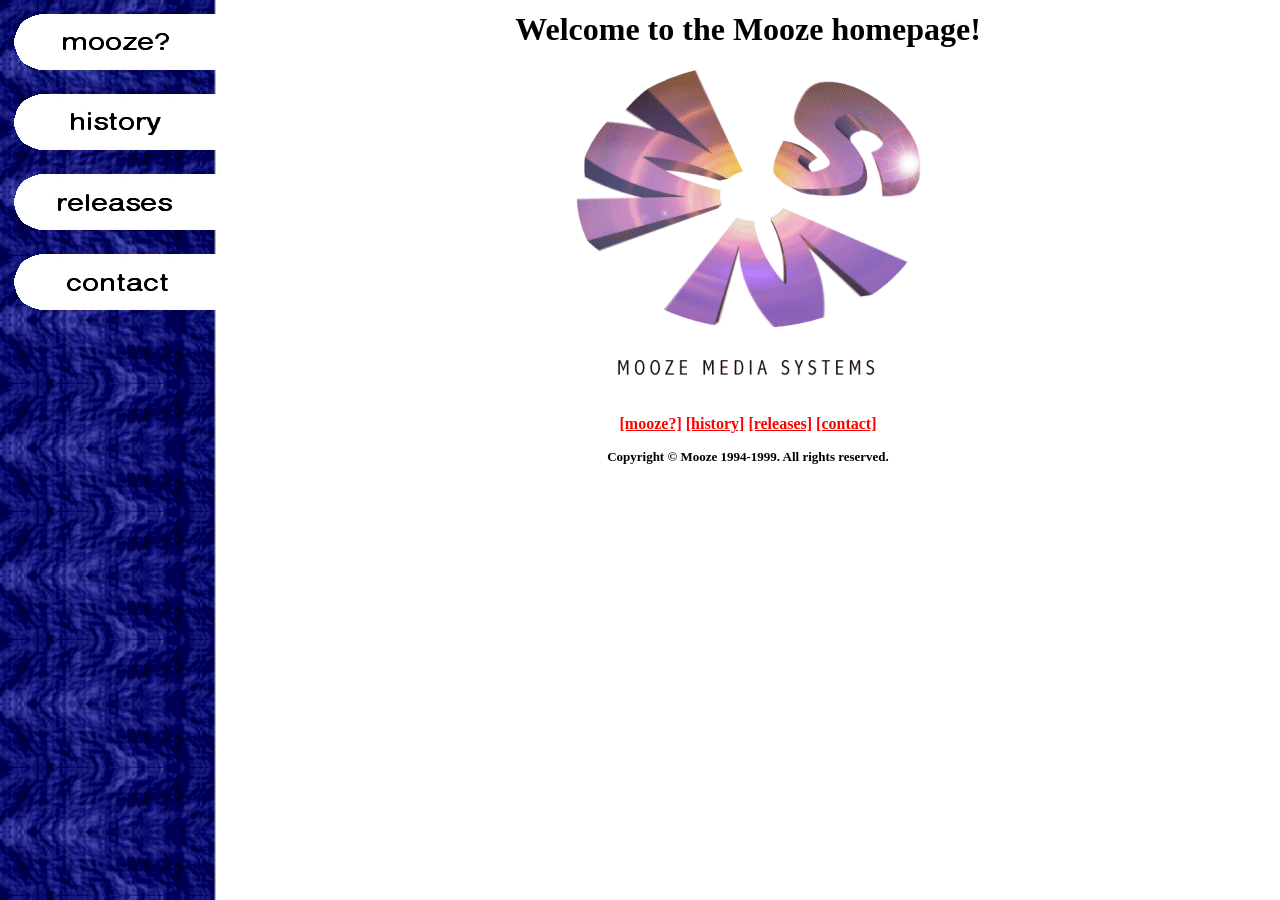
<file: index.html>
<!DOCTYPE HTML PUBLIC "-//W3C//DTD HTML 3.2 Final//EN">
<HEAD>
	<TITLE>Mooze Homepage</TITLE>
	<SCRIPT LANGUAGE=JavaScript SRC=mooze.js></SCRIPT>
	<LINK REL=STYLESHEET TYPE="text/css" HREF=mooze.css>
	<META NAME=description CONTENT="Mooze is a PC demo group. During 1994-1999, Mooze released five demos, four intros, one of which won the Assembly '99 4 kb intro compo, and numerous music modules.">
	<META NAME=viewport CONTENT="width=device-width, initial-scale=1">
</HEAD>

<BODY ID=index
      ONLOAD="img_preload([ 'smb1.gif', 'smb2.gif', 'smb3.gif', 'smb4.gif' ])">
<TABLE WIDTH="100%"><TR>
  
<TD VALIGN=TOP ID=leftbar>
<P><A HREF=mooze.html TITLE="What is Mooze?"
	ONMOUSEOVER="img_act('mb1.gif')" ONMOUSEOUT="img_inact('mb1.gif')">
<IMG SRC=mb1.gif ALT="Mooze?"></A></P>
<P><A HREF=history.html TITLE="The history of Mooze"
	ONMOUSEOVER="img_act('mb2.gif')" ONMOUSEOUT="img_inact('mb2.gif')">
<IMG SRC=mb2.gif ALT="History"></A></P>
<P><A  HREF=releases.html TITLE="Our public releases"
	ONMOUSEOVER="img_act('mb3.gif')" ONMOUSEOUT="img_inact('mb3.gif')">
<IMG SRC=mb3.gif ALT="Releases"></A></P>
<P><A HREF=contact.html TITLE="Contact information"
	ONMOUSEOVER="img_act('mb4.gif')" ONMOUSEOUT="img_inact('mb4.gif')">
<IMG SRC=mb4.gif ALT="Contact"></A></P>
</TD>

<TD WIDTH="100%" ALIGN=CENTER>

<H1>Welcome to the Mooze homepage!</H1>

<P><A HREF=credits.html TITLE="Homepage credits">
	<IMG SRC=mooze.gif ALT="The Mooze logo">
</A></P>

<P>
	<A HREF=mooze.html TITLE="What is Mooze?">[mooze?]</A>
	<A HREF=history.html TITLE="History of Mooze">[history]</A>
	<A HREF=releases.html TITLE="Our public releases">[releases]</A>
	<A HREF=contact.html TITLE="Contact information">[contact]</A>
</P>

<P><FONT size=-1>
	Copyright &#169; Mooze 1994-1999. All rights reserved.
</FONT></P>

</TD>

</TR></TABLE>
</BODY>
</file>
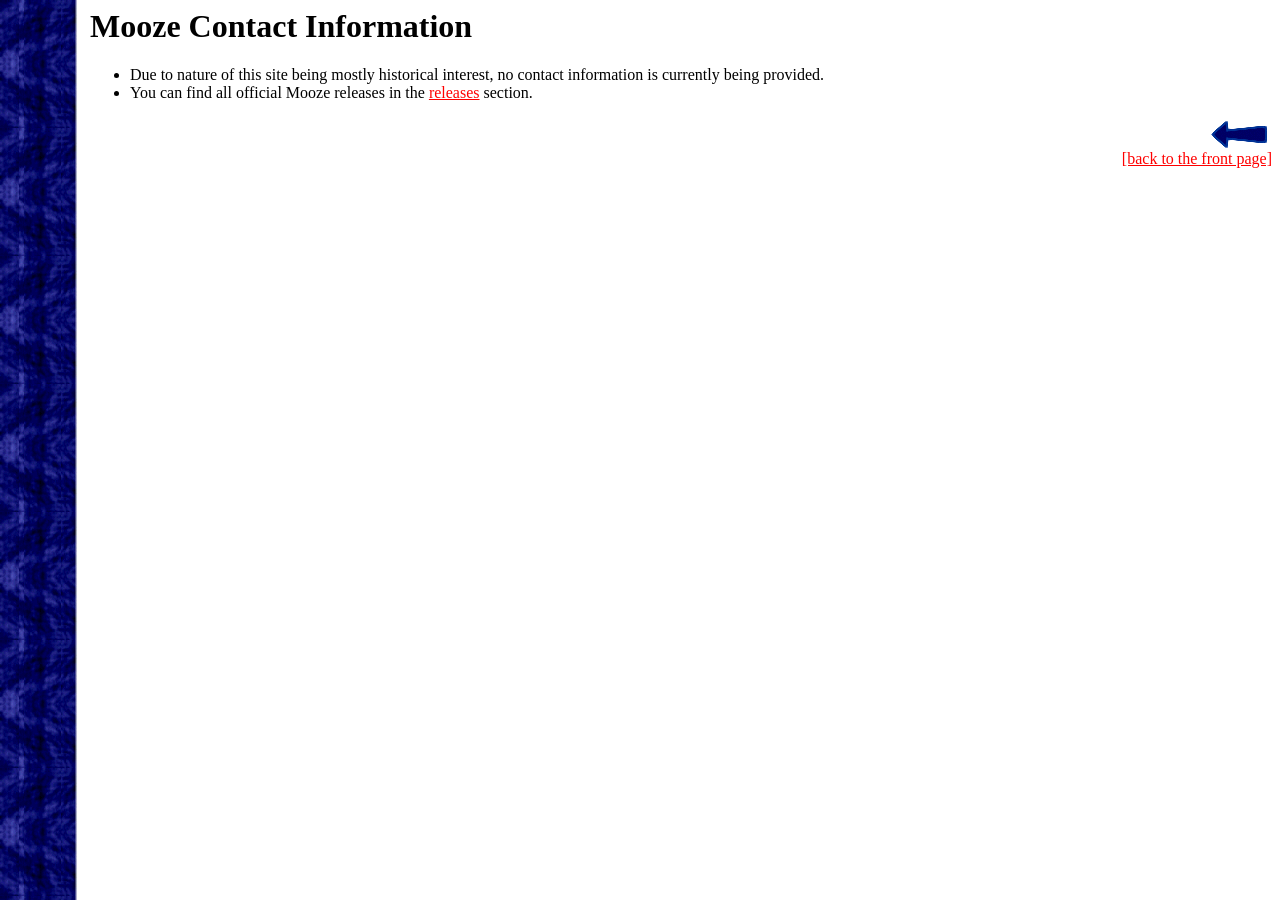
<file: contact.html>
<!DOCTYPE HTML PUBLIC "-//W3C//DTD HTML 3.2 Final//EN">
<HEAD>
	<TITLE>Mooze Contact Information</TITLE>
	<SCRIPT LANGUAGE=JavaScript SRC=mooze.js></SCRIPT>
	<LINK REL=STYLESHEET TYPE="text/css" HREF=mooze.css>
	<META NAME=viewport CONTENT="width=device-width, initial-scale=1">
</HEAD></HEAD>

<BODY ONLOAD="img_preload([ 'sbackb.gif' ])">

<H1>Mooze Contact Information</H1>

<UL>
<LI>Due to nature of this site being mostly historical interest, no contact information is currently being provided.</LI>
<LI>You can find all official Mooze releases in the <a href=releases.html title="Our public releases">releases</a> section.</LI>
</UL>

<P ALIGN=RIGHT><A HREF=index.html TITLE="Back to the front page"
	ONMOUSEOVER="img_act('backb.gif')" ONMOUSEOUT="img_inact('backb.gif')">
<IMG SRC=backb.gif ALT="Back to the front page"><BR>
[back to the front page]</A></P>

</BODY>
</file>
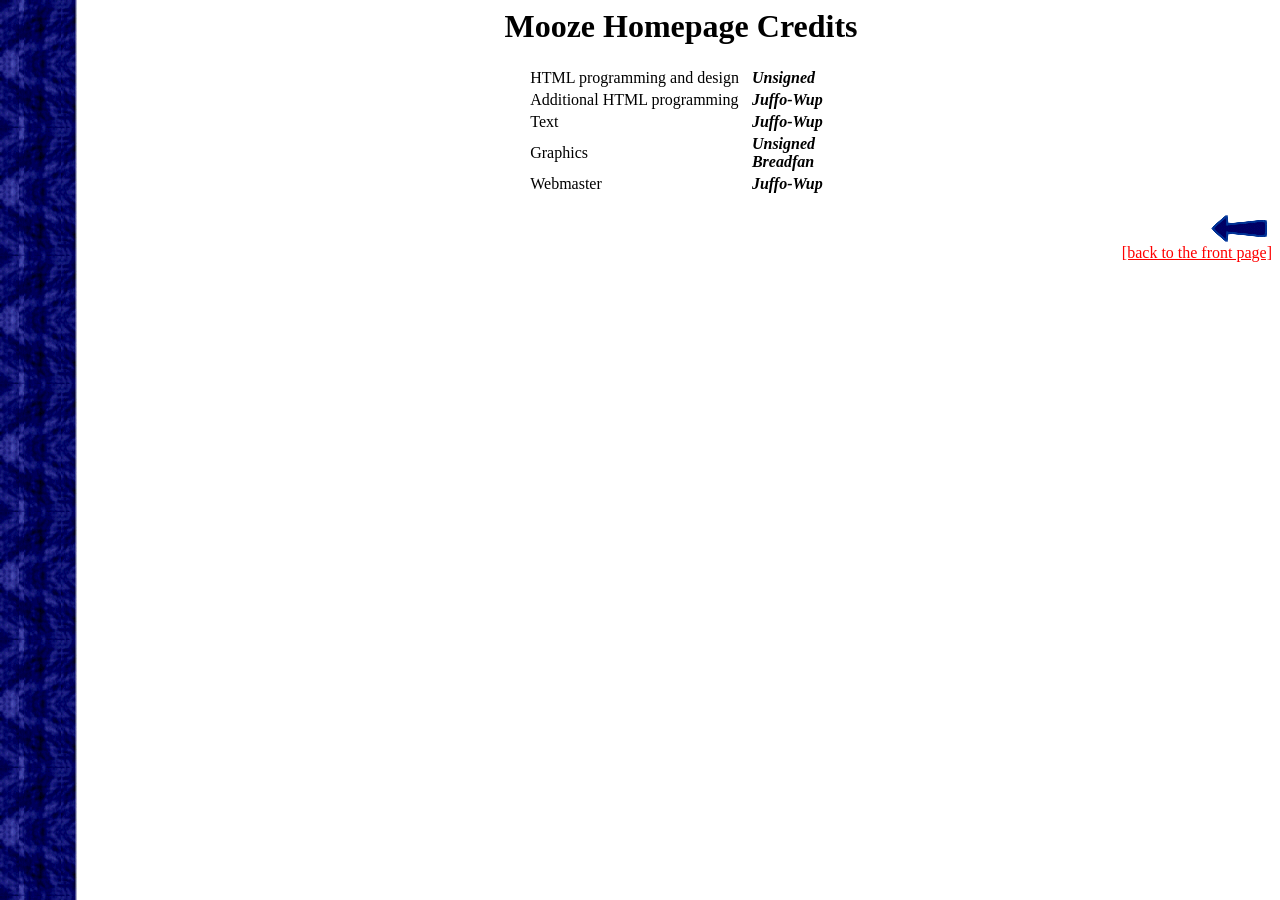
<file: credits.html>
<!DOCTYPE HTML PUBLIC "-//W3C//DTD HTML 3.2 Final//EN">
<HEAD>
	<TITLE>Mooze Homepage Credits</TITLE>
	<SCRIPT LANGUAGE=JavaScript SRC=mooze.js></SCRIPT>
	<LINK REL=STYLESHEET TYPE="text/css" HREF=mooze.css>
	<META NAME=viewport CONTENT="width=device-width, initial-scale=1">
</HEAD>

<BODY ID=credits ONLOAD="img_preload([ 'sbackb.gif' ])"><CENTER>
  
<H1>Mooze Homepage Credits</H1>

<TABLE>
<TR><TD>HTML programming and design</TD><TD VALIGN=TOP><B><I>Unsigned</I></B></TD></TR>
<TR><TD>Additional HTML programming</TD><TD VALIGN=TOP><B><I>Juffo-Wup</I></B></TD></TR>
<TR><TD>Text</TD><TD VALIGN=TOP><B><I>Juffo-Wup</I></B></TD></TR>
<TR><TD>Graphics</TD><TD><B><I>Unsigned<BR>Breadfan</I></B></TD></TR>
<TR><TD>Webmaster</TD><TD VALIGN=TOP><B><I>Juffo-Wup</I></B></TD></TR>
</TABLE>

<P ALIGN=RIGHT><A HREF=index.html TITLE="Back to the front page"
	ONMOUSEOVER="img_act('backb.gif')" ONMOUSEOUT="img_inact('backb.gif')">
<IMG SRC=backb.gif ALT="Back to the front page"><BR>
[back to the front page]</A></P>

</CENTER></BODY>
</file>
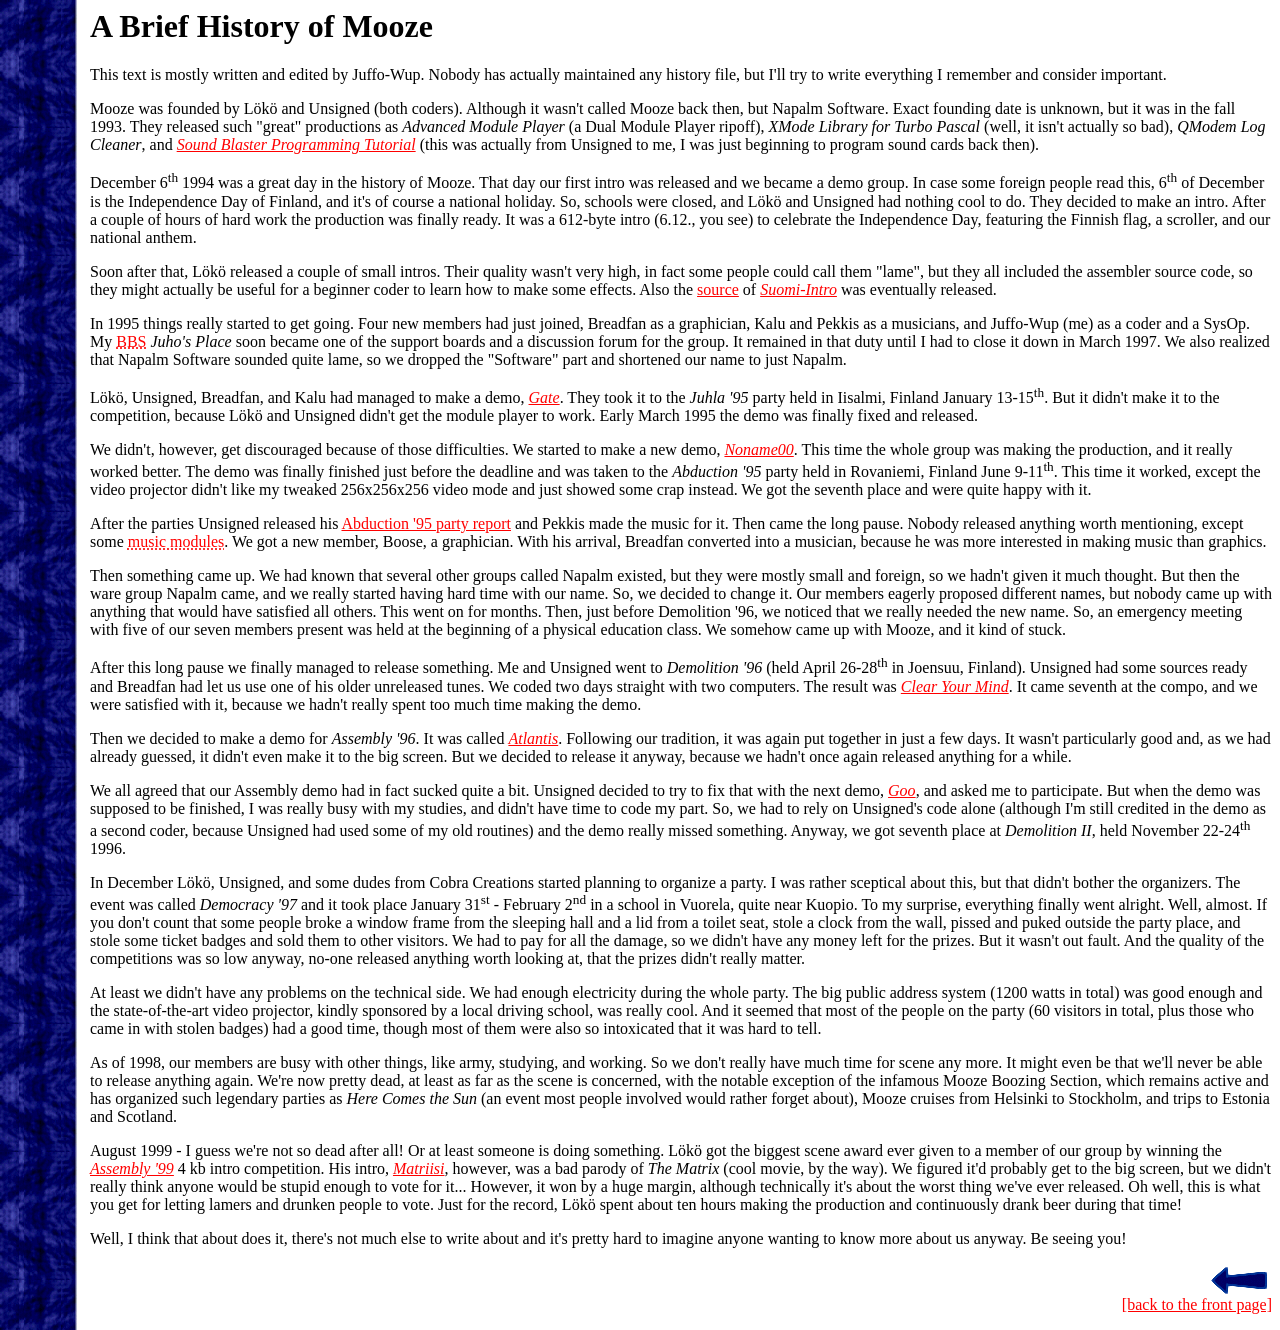
<file: history.html>
<!DOCTYPE HTML PUBLIC "-//W3C//DTD HTML 3.2 Final//EN">
<HEAD>
	<TITLE>A Brief History of Mooze</TITLE>
	<SCRIPT LANGUAGE=JavaScript SRC=mooze.js></SCRIPT>
	<LINK REL=STYLESHEET TYPE="text/css" HREF=mooze.css>        
	<META NAME=viewport CONTENT="width=device-width, initial-scale=1">
</HEAD>

<BODY ONLOAD="img_preload([ 'sbackb.gif' ])">

<H1>A Brief History of Mooze</H1>

<P>This text is mostly written and edited by Juffo-Wup. Nobody has actually maintained any history file, but I'll try to write everything I remember and consider important.</P>
<P>Mooze was founded by Lökö and Unsigned (both coders). Although it wasn't called Mooze back then, but Napalm Software. Exact founding date is unknown, but it was in the fall 1993. They released such "great" productions as <I>Advanced Module Player</I> (a Dual Module Player ripoff), <I>XMode Library for Turbo Pascal</I> (well, it isn't actually so bad), <I>QModem Log Cleaner</I>, and <I><A HREF="releases.html#nsbtut10">Sound Blaster Programming Tutorial</a></I> (this was actually from Unsigned to me, I was just beginning to program sound cards back then).</P>
<P>December 6<SUP>th</SUP> 1994 was a great day in the history of Mooze. That day our first intro was released and we became a demo group. In case some foreign people read this, 6<SUP>th</SUP> of December is the Independence Day of Finland, and it's of course a national holiday. So, schools were closed, and Lökö and Unsigned had nothing cool to do. They decided to make an intro. After a couple of hours of hard work the production was finally ready. It was a 612-byte intro (6.12., you see) to celebrate the Independence Day, featuring the Finnish flag, a scroller, and our national anthem.</P>
<P>Soon after that, Lökö released a couple of small intros. Their quality wasn't very high, in fact some people could call them "lame", but they all included the assembler source code, so they might actually be useful for a beginner coder to learn how to make some effects. Also the <A HREF="releases.html#suomisrc">source</a> of <I><A HREF="releases.html#suomi">Suomi-Intro</a></I> was eventually released.</P>
<P>In 1995 things really started to get going. Four new members had just joined, Breadfan as a graphician, Kalu and Pekkis as a musicians, and Juffo-Wup (me) as a coder and a SysOp. My <A CLASS=glossary HREF="https://en.wikipedia.org/wiki/Bulletin_board_system" title="Wikipedia page for Bulletin Board System">BBS</a> <I>Juho's Place</I> soon became one of the support boards and a discussion forum for the group. It remained in that duty until I had to close it down in March 1997. We also realized that Napalm Software sounded quite lame, so we dropped the "Software" part and shortened our name to just Napalm.</P>
<P>Lökö, Unsigned, Breadfan, and Kalu had managed to make a demo, <I><A HREF="releases.html#gate">Gate</a></I>. They took it to the <I>Juhla '95</I> party held in Iisalmi, Finland January 13-15<SUP>th</SUP>. But it didn't make it to the competition, because Lökö and Unsigned didn't get the module player to work. Early March 1995 the demo was finally fixed and released.</P>
<P>We didn't, however, get discouraged because of those difficulties. We started to make a new demo, <I><A HREF="releases.html#noname00">Noname00</a></I>. This time the whole group was making the production, and it really worked better. The demo was finally finished just before the deadline and was taken to the <I>Abduction '95</I> party held in Rovaniemi, Finland June 9-11<SUP>th</SUP>. This time it worked, except the video projector didn't like my tweaked 256x256x256 video mode and just showed some crap instead. We got the seventh place and were quite happy with it.</P>
<P>After the parties Unsigned released his <A HREF="releases.html#abd95rep">Abduction '95 party report</a> and Pekkis made the music for it. Then came the long pause. Nobody released anything worth mentioning, except some <A CLASS=glossary HREF="https://en.wikipedia.org/wiki/Module_file" title="Wikipedia page for module file">music modules</A>. We got a new member, Boose, a graphician. With his arrival, Breadfan converted into a musician, because he was more interested in making music than graphics.</P>
<P>Then something came up. We had known that several other groups called Napalm existed, but they were mostly small and foreign, so we hadn't given it much thought. But then the ware group Napalm came, and we really started having hard time with our name. So, we decided to change it. Our members eagerly proposed different names, but nobody came up with anything that would have satisfied all others. This went on for months. Then, just before Demolition '96, we noticed that we really needed the new name. So, an emergency meeting with five of our seven members present was held at the beginning of a physical education class. We somehow came up with Mooze, and it kind of stuck.</P>
<P>After this long pause we finally managed to release something. Me and Unsigned went to <I>Demolition '96</I> (held April 26-28<SUP>th</SUP> in Joensuu, Finland). Unsigned had some sources ready and Breadfan had let us use one of his older unreleased tunes. We coded two days straight with two computers. The result was <I><A HREF="releases.html#clear">Clear Your Mind</a></I>. It came seventh at the compo, and we were satisfied with it, because we hadn't really spent too much time making the demo.</P>
<P>Then we decided to make a demo for <I>Assembly '96</I>. It was called <I><A HREF="releases.html#atlantis">Atlantis</a></I>. Following our tradition, it was again put together in just a few days. It wasn't particularly good and, as we had already guessed, it didn't even make it to the big screen. But we decided to release it anyway, because we hadn't once again released anything for a while.</P>
<P>We all agreed that our Assembly demo had in fact sucked quite a bit. Unsigned decided to try to fix that with the next demo, <I><A HREF="releases.html#goo">Goo</a></I>, and asked me to participate. But when the demo was supposed to be finished, I was really busy with my studies, and didn't have time to code my part. So, we had to rely on Unsigned's code alone (although I'm still credited in the demo as a second coder, because Unsigned had used some of my old routines) and the demo really missed something. Anyway, we got seventh place at <I>Demolition II</I>, held November 22-24<SUP>th</SUP> 1996.</P>
<P>In December Lökö, Unsigned, and some dudes from Cobra Creations started planning to organize a party. I was rather sceptical about this, but that didn't bother the organizers. The event was called <I>Democracy '97</I> and it took place January 31<SUP>st</SUP> - February 2<SUP>nd</SUP> in a school in Vuorela, quite near Kuopio. To my surprise, everything finally went alright. Well, almost. If you don't count that some people broke a window frame from the sleeping hall and a lid from a toilet seat, stole a clock from the wall, pissed and puked outside the party place, and stole some ticket badges and sold them to other visitors. We had to pay for all the damage, so we didn't have any money left for the prizes. But it wasn't out fault. And the quality of the competitions was so low anyway, no-one released anything worth looking at, that the prizes didn't really matter.</P>
<P>At least we didn't have any problems on the technical side. We had enough electricity during the whole party. The big public address system (1200 watts in total) was good enough and the state-of-the-art video projector, kindly sponsored by a local driving school, was really cool. And it seemed that most of the people on the party (60 visitors in total, plus those who came in with stolen badges) had a good time, though most of them were also so intoxicated that it was hard to tell.</P>
<P>As of 1998, our members are busy with other things, like army, studying, and working. So we don't really have much time for scene any more. It might even be that we'll never be able to release anything again. We're now pretty dead, at least as far as the scene is concerned, with the notable exception of the infamous Mooze Boozing Section, which remains active and has organized such legendary parties as <I>Here Comes the Sun</I> (an event most people involved would rather forget about), Mooze cruises from Helsinki to Stockholm, and trips to Estonia and Scotland.</P>
<P>August 1999 - I guess we're not so dead after all! Or at least someone is doing something. Lökö got the biggest scene award ever given to a member of our group by winning the <I><A HREF="http://ftp.scene.org/pub/parties/1999/assembly99/results.txt" title="Assembly '99 compo results">Assembly '99</a></I> 4 kb intro competition. His intro, <I><A HREF="releases.html#matr_fin"p>Matriisi</a></I>, however, was a bad parody of <I>The Matrix</I> (cool movie, by the way). We figured it'd probably get to the big screen, but we didn't really think anyone would be stupid enough to vote for it... However, it won by a huge margin, although technically it's about the worst thing we've ever released. Oh well, this is what you get for letting lamers and drunken people to vote. Just for the record, Lökö spent about ten hours making the production and continuously drank beer during that time!</P>

<P>Well, I think that about does it, there's not much else to write about and it's pretty hard to imagine anyone wanting to know more about us anyway. Be seeing you!</P>

<P ALIGN=RIGHT><A HREF=index.html TITLE="Back to the front page"
	ONMOUSEOVER="img_act('backb.gif')" ONMOUSEOUT="img_inact('backb.gif')">
<IMG SRC=backb.gif ALT="Back to the front page" BORDER=0><BR>
[back to the front page]</A></P>

</BODY>
</file>
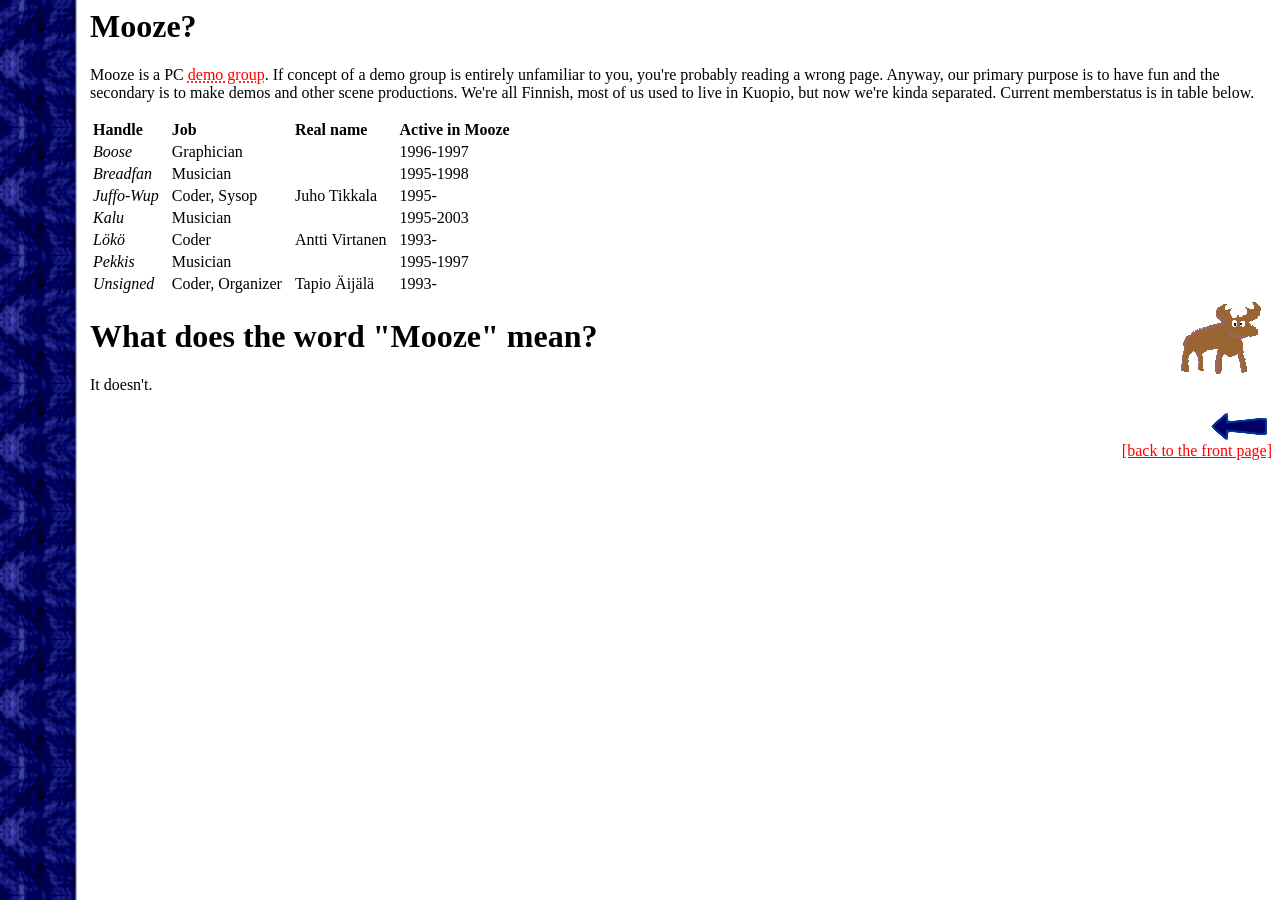
<file: mooze.html>
<!DOCTYPE HTML PUBLIC "-//W3C//DTD HTML 3.2 Final//EN">
<HEAD>
	<TITLE>Mooze?</TITLE>
	<SCRIPT LANGUAGE=JavaScript SRC=mooze.js></SCRIPT>
	<LINK REL=STYLESHEET TYPE="text/css" HREF=mooze.css>
	<META NAME=viewport CONTENT="width=device-width, initial-scale=1">
</HEAD>

<BODY ONLOAD="img_preload([ 'sbackb.gif' ])">

<H1>Mooze?</H1>

<P>Mooze is a PC <A CLASS=glossary HREF="https://en.wikipedia.org/wiki/Demogroup" TITLE="Wikipedia page for demogroup">demo group</a>. If concept of a demo group is entirely unfamiliar to you, you're probably reading a wrong page. Anyway, our primary purpose is to have fun and the secondary is to make demos and other scene productions. We're all Finnish, most of us used to live in Kuopio, but now we're kinda separated. Current memberstatus is in table below.</P>

<A NAME=members><TABLE>
<TR><TH ALIGN=LEFT>Handle</TH><TH ALIGN=LEFT>Job</TH><TH ALIGN=LEFT>Real name</TH><TH ALIGN=LEFT>Active in Mooze</TH></TR>
<TR><TD NOWRAP><I>Boose</I></TD><TD>Graphician</TD><TD NOWRAP></TD><TD>1996-1997</TD></TR>
<TR><TD NOWRAP><I>Breadfan</I></TD><TD>Musician</TD><TD NOWRAP></TD><TD>1995-1998</TD></TR>
<TR><TD NOWRAP><I>Juffo-Wup</I></TD><TD>Coder, Sysop</TD><TD NOWRAP>Juho Tikkala</TD><TD>1995-</TD></TR>
<TR><TD NOWRAP><I>Kalu</I></TD><TD>Musician</TD><TD NOWRAP></TD><TD>1995-2003</TD></TR>
<TR><TD NOWRAP><I>Lökö</I></TD><TD>Coder</TD><TD NOWRAP>Antti Virtanen</TD><TD>1993-</TD></TR>
<TR><TD NOWRAP><I>Pekkis</I></TD><TD>Musician</TD><TD NOWRAP></TD><TD>1995-1997</TD></TR>
<TR><TD NOWRAP><I>Unsigned</I></TD><TD>Coder, Organizer</TD><TD NOWRAP>Tapio Äijälä</TD><TD>1993-</TD></TR>
</TABLE></A>

<IMG SRC=moose.gif ALIGN=RIGHT>
<H1>What does the word "Mooze" mean?</H1>

<P>It doesn't.</P>

<P ALIGN=RIGHT><A HREF=index.html TITLE="Back to the front page"
	ONMOUSEOVER="img_act('backb.gif')" ONMOUSEOUT="img_inact('backb.gif')">
<IMG SRC=backb.gif ALT="Back to the front page"><BR>
[back to the front page]</A></P>

</BODY>
</file>
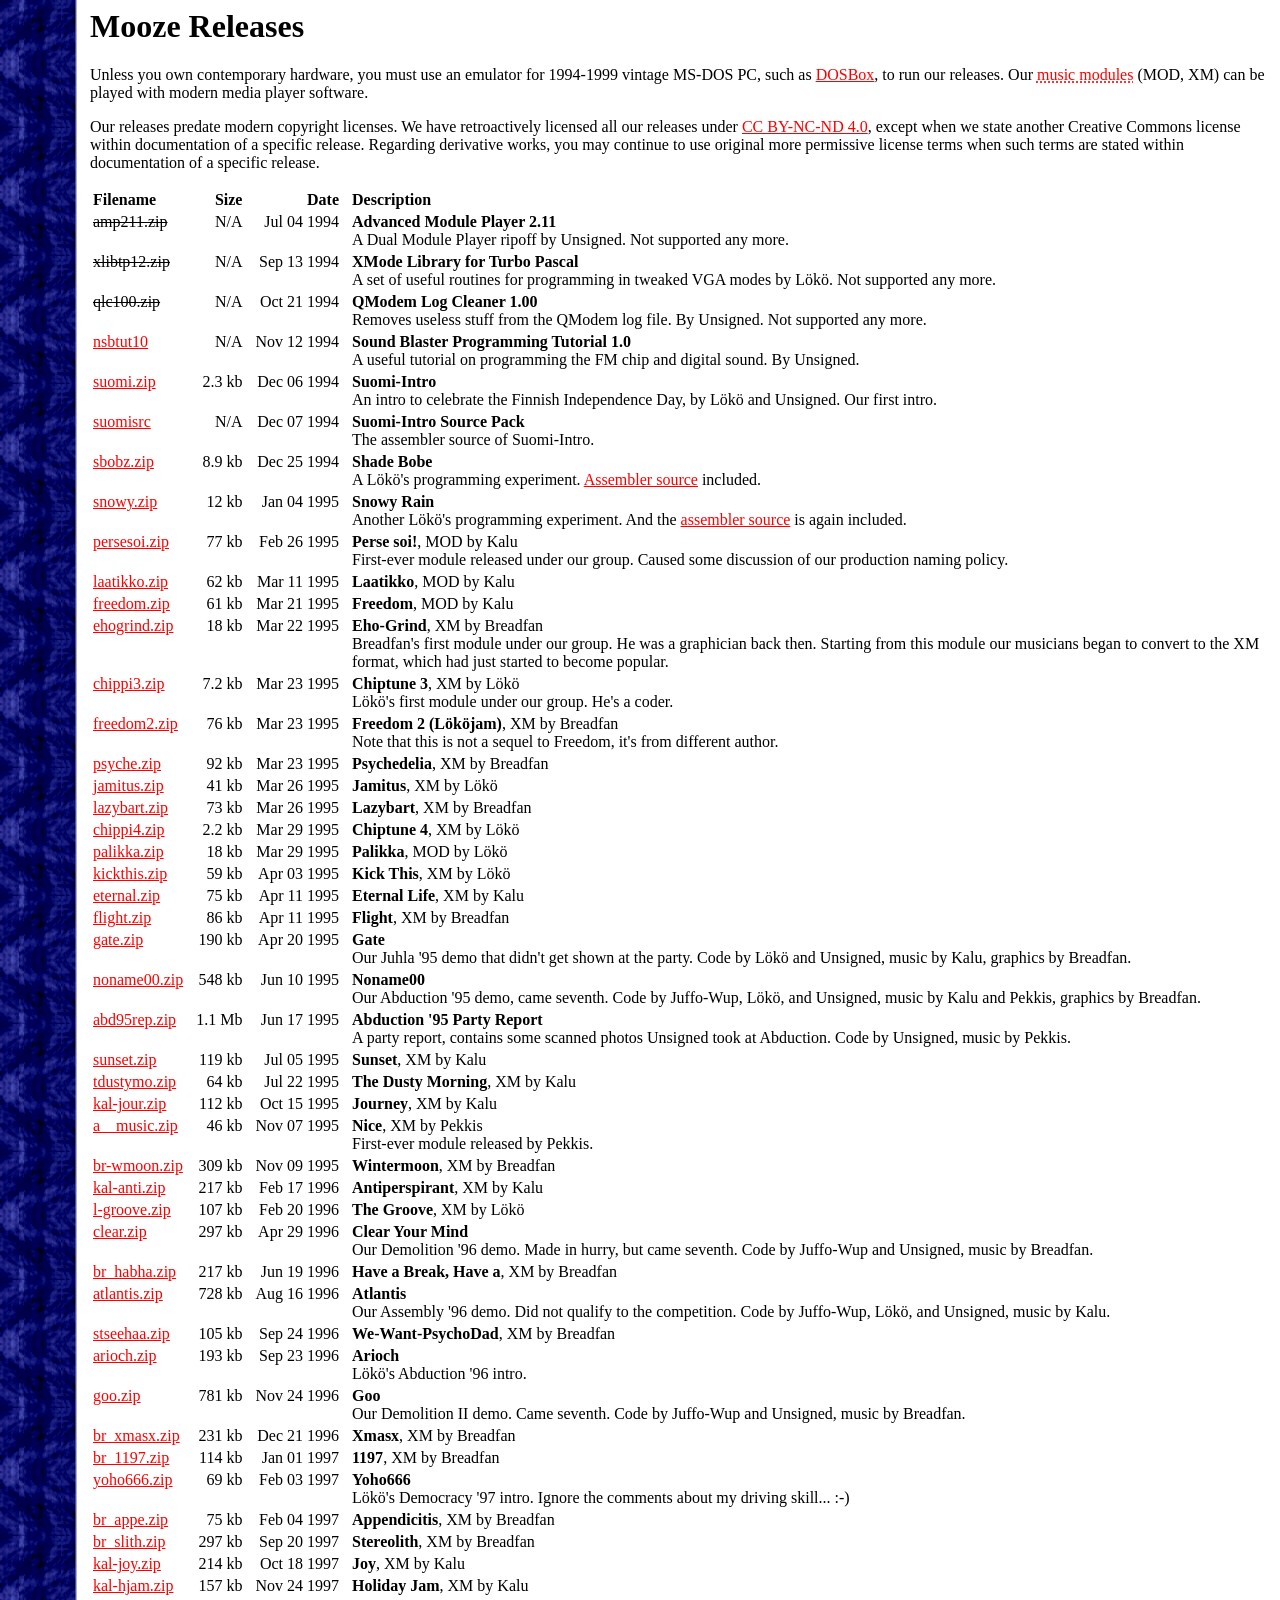
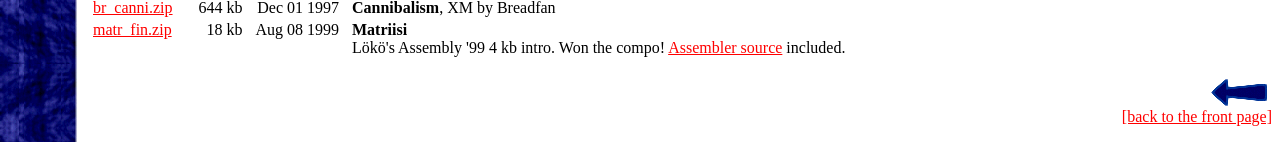
<file: releases.html>
<!DOCTYPE HTML PUBLIC "-//W3C//DTD HTML 3.2 Final//EN">
<HEAD>
	<TITLE>Mooze Releases</TITLE>
	<SCRIPT LANGUAGE=JavaScript SRC=mooze.js></SCRIPT>
	<LINK REL=STYLESHEET TYPE="text/css" HREF=mooze.css>
	<META NAME=viewport CONTENT="width=device-width, initial-scale=1">
</HEAD>

<BODY ONLOAD="img_preload([ 'sbackb.gif' ])">

<H1>Mooze Releases</H1>

<P>Unless you own contemporary hardware, you must use an emulator for 1994-1999 vintage MS-DOS PC, such as <A HREF="https://www.dosbox-staging.org" TITLE="DOSBox Staging project page">DOSBox</A>, to run our releases. Our <A CLASS=glossary HREF="https://en.wikipedia.org/wiki/Module_file" title="Wikipedia page for module file">music modules</A> (MOD, XM) can be played with modern media player software.</P>

<P>Our releases predate modern copyright licenses. We have retroactively licensed all our releases under <A HREF="https://creativecommons.org/licenses/by-nc-nd/4.0/" TITLE="Creative Commons license deed">CC BY-NC-ND 4.0</A>, except when we state another Creative Commons license within documentation of a specific release. Regarding derivative works, you may continue to use original more permissive license terms when such terms are stated within documentation of a specific release.</P>

<TABLE>
<TR><TH ALIGN=LEFT>Filename</TH><TH CLASS=size>Size</TH><TH CLASS=date>Date</TH><TH ALIGN=LEFT>Description</TH></TR>
<TR VALIGN=TOP><TD><A NAME=amp211><S>amp211.zip</S></A></TD><TD CLASS=size>N/A</TD><TD CLASS=date><SPAN class=m>Jul</SPAN> <SPAN class=d>04</SPAN> <SPAN class=y>1994</SPAN></TD><TD><B>Advanced Module Player 2.11</B><BR>A Dual Module Player ripoff by Unsigned. Not supported any more.</TD></TR>
<TR VALIGN=TOP><TD><A NAME=xlibtp12><S>xlibtp12.zip</S></A></TD><TD CLASS=size>N/A</TD><TD CLASS=date><SPAN class=m>Sep</SPAN> <SPAN class=d>13</SPAN> <SPAN class=y>1994</SPAN></TD><TD><B>XMode Library for Turbo Pascal</B><BR>A set of useful routines for programming in tweaked VGA modes by Lökö. Not supported any more.</TD></TR>
<TR VALIGN=TOP><TD><A NAME=qlc100><S>qlc100.zip</S></A></TD><TD CLASS=size>N/A</TD><TD CLASS=date><SPAN class=m>Oct</SPAN> <SPAN class=d>21</SPAN> <SPAN class=y>1994</SPAN></TD><TD><B>QModem Log Cleaner 1.00</B><BR>Removes useless stuff from the QModem log file. By Unsigned. Not supported any more.</TD></TR>
<TR VALIGN=TOP><TD><A NAME=nsbtut10 HREF="https://github.com/jtikkala/mooze/tree/main/nsbtut10">nsbtut10</A></TD><TD CLASS=size>N/A</TD><TD CLASS=date><SPAN class=m>Nov</SPAN> <SPAN class=d>12</SPAN> <SPAN class=y>1994</SPAN></TD><TD><B>Sound Blaster Programming Tutorial 1.0</B><BR>A useful tutorial on programming the FM chip and digital sound. By Unsigned.</TD></TR>
<TR VALIGN=TOP><TD><A NAME=suomi HREF="https://github.com/jtikkala/mooze/releases/latest/download/suomi.zip">suomi.zip</A></TD><TD CLASS=size>2.3 kb</TD><TD CLASS=date><SPAN class=m>Dec</SPAN> <SPAN class=d>06</SPAN> <SPAN class=y>1994</SPAN></TD><TD><B>Suomi-Intro</B><BR>An intro to celebrate the Finnish Independence Day, by Lökö and Unsigned. Our first intro.</TD></TR>
<TR VALIGN=TOP><TD><A NAME=suomisrc HREF="https://github.com/jtikkala/mooze/tree/main/suomisrc">suomisrc</A></TD><TD CLASS=size>N/A</TD><TD CLASS=date><SPAN class=m>Dec</SPAN> <SPAN class=d>07</SPAN> <SPAN class=y>1994</SPAN></TD><TD><B>Suomi-Intro Source Pack</B><BR>
The assembler source of Suomi-Intro.</TD></TR>
<TR VALIGN=TOP><TD><A NAME=sbobz HREF="https://github.com/jtikkala/mooze/releases/latest/download/sbobz.zip">sbobz.zip</A></TD><TD CLASS=size>8.9 kb</TD><TD CLASS=date><SPAN class=m>Dec</SPAN> <SPAN class=d>25</SPAN> <SPAN class=y>1994</SPAN></TD><TD><B>Shade Bobe</B><BR>A Lökö's programming experiment. <A HREF="https://github.com/jtikkala/mooze/tree/main/sbobz">Assembler source</A> included.</TD></TR>
<TR VALIGN=TOP><TD><A NAME=snowy HREF="https://github.com/jtikkala/mooze/releases/latest/download/snowy.zip">snowy.zip</A></TD><TD CLASS=size>12 kb</TD><TD CLASS=date><SPAN class=m>Jan</SPAN> <SPAN class=d>04</SPAN> <SPAN class=y>1995</SPAN></TD><TD><B>Snowy Rain</B><BR>Another Lökö's programming experiment. And the <A HREF="https://github.com/jtikkala/mooze/tree/main/snowy">assembler source</A> is again included.</TD></TR>
<TR VALIGN=TOP><TD><A NAME=persesoi HREF="https://github.com/jtikkala/mooze/releases/latest/download/persesoi.zip">persesoi.zip</A></TD><TD CLASS=size>77 kb</TD><TD CLASS=date><SPAN class=m>Feb</SPAN> <SPAN class=d>26</SPAN> <SPAN class=y>1995</SPAN></TD><TD><B>Perse soi!</B>, MOD by Kalu<BR>First-ever module released under our group. Caused some discussion of our production naming policy.</TD></TR>
<TR VALIGN=TOP><TD><A NAME=laatikko HREF="https://github.com/jtikkala/mooze/releases/latest/download/laatikko.zip">laatikko.zip</A></TD><TD CLASS=size>62 kb</TD><TD CLASS=date><SPAN class=m>Mar</SPAN> <SPAN class=d>11</SPAN> <SPAN class=y>1995</SPAN></TD><TD><B>Laatikko</B>, MOD by Kalu</TD></TR>
<TR VALIGN=TOP><TD><A NAME=freedom HREF="https://github.com/jtikkala/mooze/releases/latest/download/freedom.zip">freedom.zip</A></TD><TD CLASS=size>61 kb</TD><TD CLASS=date><SPAN class=m>Mar</SPAN> <SPAN class=d>21</SPAN> <SPAN class=y>1995</SPAN></TD><TD><B>Freedom</B>, MOD by Kalu</TD></TR>
<TR VALIGN=TOP><TD><A NAME=ehogrind HREF="https://github.com/jtikkala/mooze/releases/latest/download/ehogrind.zip">ehogrind.zip</A></TD><TD CLASS=size>18 kb</TD><TD CLASS=date><SPAN class=m>Mar</SPAN> <SPAN class=d>22</SPAN> <SPAN class=y>1995</SPAN></TD><TD><B>Eho-Grind</B>, XM by Breadfan<BR>Breadfan's first module under our group. He was a graphician back then. Starting from this module our musicians began to convert to the XM format, which had just started to become popular.</TD></TR>
<TR VALIGN=TOP><TD><A NAME=chippi3 HREF="https://github.com/jtikkala/mooze/releases/latest/download/chippi3.zip">chippi3.zip</A></TD><TD CLASS=size>7.2 kb</TD><TD CLASS=date><SPAN class=m>Mar</SPAN> <SPAN class=d>23</SPAN> <SPAN class=y>1995</SPAN></TD><TD><B>Chiptune 3</B>, XM by Lökö<BR>Lökö's first module under our group. He's a coder.</TD></TR>
<TR VALIGN=TOP><TD><A NAME=freedom2 HREF="https://github.com/jtikkala/mooze/releases/latest/download/freedom2.zip">freedom2.zip</A></TD><TD CLASS=size>76 kb</TD><TD CLASS=date><SPAN class=m>Mar</SPAN> <SPAN class=d>23</SPAN> <SPAN class=y>1995</SPAN></TD><TD><B>Freedom 2 (Lököjam)</B>, XM by Breadfan<BR>Note that this is not a sequel to Freedom, it's from different author.</TD></TR>
<TR VALIGN=TOP><TD><A NAME=psyche HREF="https://github.com/jtikkala/mooze/releases/latest/download/psyche.zip">psyche.zip</A></TD><TD CLASS=size>92 kb</TD><TD CLASS=date><SPAN class=m>Mar</SPAN> <SPAN class=d>23</SPAN> <SPAN class=y>1995</SPAN></TD><TD><B>Psychedelia</B>, XM by Breadfan</TD></TR>
<TR VALIGN=TOP><TD><A NAME=jamitus HREF="https://github.com/jtikkala/mooze/releases/latest/download/jamitus.zip">jamitus.zip</A></TD><TD CLASS=size>41 kb</TD><TD CLASS=date><SPAN class=m>Mar</SPAN> <SPAN class=d>26</SPAN> <SPAN class=y>1995</SPAN></TD><TD><B>Jamitus</B>, XM by Lökö</TD></TR>
<TR VALIGN=TOP><TD><A NAME=lazybart HREF="https://github.com/jtikkala/mooze/releases/latest/download/lazybart.zip">lazybart.zip</A></TD><TD CLASS=size>73 kb</TD><TD CLASS=date><SPAN class=m>Mar</SPAN> <SPAN class=d>26</SPAN> <SPAN class=y>1995</SPAN></TD><TD><B>Lazybart</B>, XM by Breadfan</TD></TR>
<TR VALIGN=TOP><TD><A NAME=chippi4 HREF="https://github.com/jtikkala/mooze/releases/latest/download/chippi4.zip">chippi4.zip</A></TD><TD CLASS=size>2.2 kb</TD><TD CLASS=date><SPAN class=m>Mar</SPAN> <SPAN class=d>29</SPAN> <SPAN class=y>1995</SPAN></TD><TD><B>Chiptune 4</B>, XM by Lökö</TD></TR>
<TR VALIGN=TOP><TD><A NAME=palikka HREF="https://github.com/jtikkala/mooze/releases/latest/download/palikka.zip">palikka.zip</A></TD><TD CLASS=size>18 kb</TD><TD CLASS=date><SPAN class=m>Mar</SPAN> <SPAN class=d>29</SPAN> <SPAN class=y>1995</SPAN></TD><TD><B>Palikka</B>, MOD by Lökö</TD></TR>
<TR VALIGN=TOP><TD><A NAME=kickthis HREF="https://github.com/jtikkala/mooze/releases/latest/download/kickthis.zip">kickthis.zip</A></TD><TD CLASS=size>59 kb</TD><TD CLASS=date><SPAN class=m>Apr</SPAN> <SPAN class=d>03</SPAN> <SPAN class=y>1995</SPAN></TD><TD><B>Kick This</B>, XM by Lökö</TD></TR>
<TR VALIGN=TOP><TD><A NAME=eternal HREF="https://github.com/jtikkala/mooze/releases/latest/download/eternal.zip">eternal.zip</A></TD><TD CLASS=size>75 kb</TD><TD CLASS=date><SPAN class=m>Apr</SPAN> <SPAN class=d>11</SPAN> <SPAN class=y>1995</SPAN></TD><TD><B>Eternal Life</B>, XM by Kalu</TD></TR>
<TR VALIGN=TOP><TD><A NAME=fligt HREF="https://github.com/jtikkala/mooze/releases/latest/download/flight.zip">flight.zip</A></TD><TD CLASS=size>86 kb</TD><TD CLASS=date><SPAN class=m>Apr</SPAN> <SPAN class=d>11</SPAN> <SPAN class=y>1995</SPAN></TD><TD><B>Flight</B>, XM by Breadfan</TD></TR>
<TR VALIGN=TOP><TD><A NAME=gate HREF="https://github.com/jtikkala/mooze/releases/latest/download/gate.zip">gate.zip</A></TD><TD CLASS=size>190 kb</TD><TD CLASS=date><SPAN class=m>Apr</SPAN> <SPAN class=d>20</SPAN> <SPAN class=y>1995</SPAN></TD><TD><B>Gate</B><BR>Our Juhla '95 demo that didn't get shown at the party. Code by Lökö and Unsigned, music by Kalu, graphics by Breadfan.</TD></TR>
<TR VALIGN=TOP><TD><A NAME=noname00 HREF="https://github.com/jtikkala/mooze/releases/latest/download/noname00.zip">noname00.zip</A></TD><TD CLASS=size>548 kb</TD><TD CLASS=date><SPAN class=m>Jun</SPAN> <SPAN class=d>10</SPAN> <SPAN class=y>1995</SPAN></TD><TD><B>Noname00</B><BR>Our Abduction '95 demo, came seventh. Code by Juffo-Wup, Lökö, and Unsigned, music by Kalu and Pekkis, graphics by Breadfan.</TD></TR>
<TR VALIGN=TOP><TD><A NAME=abd95rep HREF="https://github.com/jtikkala/mooze/releases/latest/download/abd95rep.zip">abd95rep.zip</A></TD><TD CLASS=size>1.1 Mb</TD><TD CLASS=date><SPAN class=m>Jun</SPAN> <SPAN class=d>17</SPAN> <SPAN class=y>1995</SPAN></TD><TD><B>Abduction '95 Party Report</B><BR>A party report, contains some scanned photos Unsigned took at Abduction. Code by Unsigned, music by Pekkis.</TD></TR>
<TR VALIGN=TOP><TD><A NAME=sunset HREF="https://github.com/jtikkala/mooze/releases/latest/download/sunset.zip">sunset.zip</A></TD><TD CLASS=size>119 kb</TD><TD CLASS=date><SPAN class=m>Jul</SPAN> <SPAN class=d>05</SPAN> <SPAN class=y>1995</SPAN></TD><TD><B>Sunset</B>, XM by Kalu</TD></TR>
<TR VALIGN=TOP><TD><A NAME=tdustymo HREF="https://github.com/jtikkala/mooze/releases/latest/download/tdustymo.zip">tdustymo.zip</A></TD><TD CLASS=size>64 kb</TD><TD CLASS=date><SPAN class=m>Jul</SPAN> <SPAN class=d>22</SPAN> <SPAN class=y>1995</SPAN></TD><TD><B>The Dusty Morning</B>, XM by Kalu</TD></TR>
<TR VALIGN=TOP><TD><A NAME=kal-jour HREF="https://github.com/jtikkala/mooze/releases/latest/download/kal-jour.zip">kal-jour.zip</A></TD><TD CLASS=size>112 kb</TD><TD CLASS=date><SPAN class=m>Oct</SPAN> <SPAN class=d>15</SPAN> <SPAN class=y>1995</SPAN></TD><TD><B>Journey</B>, XM by Kalu</TD></TR>
<TR VALIGN=TOP><TD><A NAME="a__music" HREF="https://github.com/jtikkala/mooze/releases/latest/download/a__music.zip">a__music.zip</A></TD><TD CLASS=size>46 kb</TD><TD CLASS=date><SPAN class=m>Nov</SPAN> <SPAN class=d>07</SPAN> <SPAN class=y>1995</SPAN></TD><TD><B>Nice</B>, XM by Pekkis<BR>First-ever module released by Pekkis.</TD></TR>
<TR VALIGN=TOP><TD><A NAME=br-wmoon HREF="https://github.com/jtikkala/mooze/releases/latest/download/br-wmoon.zip">br-wmoon.zip</A></TD><TD CLASS=size>309 kb</TD><TD CLASS=date><SPAN class=m>Nov</SPAN> <SPAN class=d>09</SPAN> <SPAN class=y>1995</SPAN></TD><TD><B>Wintermoon</B>, XM by Breadfan</TD></TR>
<TR VALIGN=TOP><TD><A NAME=kal-anti HREF="https://github.com/jtikkala/mooze/releases/latest/download/kal-anti.zip">kal-anti.zip</A></TD><TD CLASS=size>217 kb</TD><TD CLASS=date><SPAN class=m>Feb</SPAN> <SPAN class=d>17</SPAN> <SPAN class=y>1996</SPAN></TD><TD><B>Antiperspirant</B>, XM by Kalu</TD></TR>
<TR VALIGN=TOP><TD><A NAME=l-groove HREF="https://github.com/jtikkala/mooze/releases/latest/download/l-groove.zip">l-groove.zip</A></TD><TD CLASS=size>107 kb</TD><TD CLASS=date><SPAN class=m>Feb</SPAN> <SPAN class=d>20</SPAN> <SPAN class=y>1996</SPAN></TD><TD><B>The Groove</B>, XM by Lökö</TD></TR>
<TR VALIGN=TOP><TD><A NAME=clear HREF="https://github.com/jtikkala/mooze/releases/latest/download/clear.zip">clear.zip</A></TD><TD CLASS=size>297 kb</TD><TD CLASS=date><SPAN class=m>Apr</SPAN> <SPAN class=d>29</SPAN> <SPAN class=y>1996</SPAN></TD><TD><B>Clear Your Mind</B><BR>Our Demolition '96 demo. Made in hurry, but came seventh. Code by Juffo-Wup and Unsigned, music by Breadfan.</TD></TR>
<TR VALIGN=TOP><TD><A NAME="br_habha" HREF="https://github.com/jtikkala/mooze/releases/latest/download/br_habha.zip">br_habha.zip</A></TD><TD CLASS=size>217 kb</TD><TD CLASS=date><SPAN class=m>Jun</SPAN> <SPAN class=d>19</SPAN> <SPAN class=y>1996</SPAN></TD><TD><B>Have a Break, Have a</B>, XM by Breadfan</TD></TR>
<TR VALIGN=TOP><TD><A NAME=atlantis HREF="https://github.com/jtikkala/mooze/releases/latest/download/atlantis.zip">atlantis.zip</A></TD><TD CLASS=size>728 kb</TD><TD CLASS=date><SPAN class=m>Aug</SPAN> <SPAN class=d>16</SPAN> <SPAN class=y>1996</SPAN></TD><TD><B>Atlantis</B><BR>Our Assembly '96 demo. Did not qualify to the competition. Code by Juffo-Wup, Lökö, and Unsigned, music by Kalu.</TD></TR>
<TR VALIGN=TOP><TD><A NAME=stseehaa HREF="https://github.com/jtikkala/mooze/releases/latest/download/stseehaa.zip">stseehaa.zip</A></TD><TD CLASS=size>105 kb</TD><TD CLASS=date><SPAN class=m>Sep</SPAN> <SPAN class=d>24</SPAN> <SPAN class=y>1996</SPAN></TD><TD><B>We-Want-PsychoDad</B>, XM by Breadfan</TD></TR>
<TR VALIGN=TOP><TD><A NAME=arioch HREF="https://github.com/jtikkala/mooze/releases/latest/download/arioch.zip">arioch.zip</A></TD><TD CLASS=size>193 kb</TD><TD CLASS=date><SPAN class=m>Sep</SPAN> <SPAN class=d>23</SPAN> <SPAN class=y>1996</SPAN></TD><TD><B>Arioch</B><BR>Lökö's Abduction '96 intro.</TD></TR>
<TR VALIGN=TOP><TD><A NAME=goo HREF="https://github.com/jtikkala/mooze/releases/latest/download/goo.zip">goo.zip</A></TD><TD CLASS=size>781 kb</TD><TD CLASS=date><SPAN class=m>Nov</SPAN> <SPAN class=d>24</SPAN> <SPAN class=y>1996</SPAN></TD><TD><B>Goo</B><BR>Our Demolition II demo. Came seventh. Code by Juffo-Wup and Unsigned, music by Breadfan.</TD></TR>
<TR VALIGN=TOP><TD><A NAME="br_xmasx" HREF="https://github.com/jtikkala/mooze/releases/latest/download/br_xmasx.zip">br_xmasx.zip</A></TD><TD CLASS=size>231 kb</TD><TD CLASS=date><SPAN class=m>Dec</SPAN> <SPAN class=d>21</SPAN> <SPAN class=y>1996</SPAN></TD><TD><B>Xmasx</B>, XM by Breadfan</TD></TR>
<TR VALIGN=TOP><TD><A NAME="br_1197" HREF="https://github.com/jtikkala/mooze/releases/latest/download/br_1197.zip">br_1197.zip</A></TD><TD CLASS=size>114 kb</TD><TD CLASS=date><SPAN class=m>Jan</SPAN> <SPAN class=d>01</SPAN> <SPAN class=y>1997</SPAN></TD><TD><B>1197</B>, XM by Breadfan</TD></TR>
<TR VALIGN=TOP><TD><A NAME=yoho666 HREF="https://github.com/jtikkala/mooze/releases/latest/download/yoho666.zip">yoho666.zip</A></TD><TD CLASS=size>69 kb</TD><TD CLASS=date><SPAN class=m>Feb</SPAN> <SPAN class=d>03</SPAN> <SPAN class=y>1997</SPAN></TD><TD><B>Yoho666</B><BR>Lökö's Democracy '97 intro. Ignore the comments about my driving skill... :-)</TD></TR>
<TR VALIGN=TOP><TD><A NAME="br_appe" HREF="https://github.com/jtikkala/mooze/releases/latest/download/br_appe.zip">br_appe.zip</A></TD><TD CLASS=size>75 kb</TD><TD CLASS=date><SPAN class=m>Feb</SPAN> <SPAN class=d>04</SPAN> <SPAN class=y>1997</SPAN></TD><TD><B>Appendicitis</B>, XM by Breadfan</TD></TR>
<TR VALIGN=TOP><TD><A NAME="br_slith" HREF="https://github.com/jtikkala/mooze/releases/latest/download/br_slith.zip">br_slith.zip</A></TD><TD CLASS=size>297 kb</TD><TD CLASS=date><SPAN class=m>Sep</SPAN> <SPAN class=d>20</SPAN> <SPAN class=y>1997</SPAN></TD><TD><B>Stereolith</B>, XM by Breadfan</TD></TR>
<TR VALIGN=TOP><TD><A NAME=kal-joy HREF="https://github.com/jtikkala/mooze/releases/latest/download/kal-joy.zip">kal-joy.zip</A></TD><TD CLASS=size>214 kb</TD><TD CLASS=date><SPAN class=m>Oct</SPAN> <SPAN class=d>18</SPAN> <SPAN class=y>1997</SPAN></TD><TD><B>Joy</B>, XM by Kalu</TD></TR>
<TR VALIGN=TOP><TD><A NAME=kal-hjam HREF="https://github.com/jtikkala/mooze/releases/latest/download/kal-hjam.zip">kal-hjam.zip</A></TD><TD CLASS=size>157 kb</TD><TD CLASS=date><SPAN class=m>Nov</SPAN> <SPAN class=d>24</SPAN> <SPAN class=y>1997</SPAN></TD><TD><B>Holiday Jam</B>, XM by Kalu</TD></TR>
<TR VALIGN=TOP><TD><A NAME="br_canni" HREF="https://github.com/jtikkala/mooze/releases/latest/download/br_canni.zip">br_canni.zip</A></TD><TD CLASS=size>644 kb</TD><TD CLASS=date><SPAN class=m>Dec</SPAN> <SPAN class=d>01</SPAN> <SPAN class=y>1997</SPAN></TD><TD><B>Cannibalism</B>, XM by Breadfan</TD></TR>
<TR VALIGN=TOP><TD><A NAME="matr_fin" HREF="https://github.com/jtikkala/mooze/releases/latest/download/matr_fin.zip">matr_fin.zip</A></TD><TD CLASS=size>18 kb</TD><TD ALIGN=RIGHT CLASS=date><SPAN class=m>Aug</SPAN> <SPAN class=d>08</SPAN> <SPAN class=y>1999</SPAN></TD><TD><B>Matriisi</B><BR>Lökö's Assembly '99 4 kb intro. Won the compo! <A HREF="https://github.com/jtikkala/mooze/tree/main/matr_fin">Assembler source</A> included.</TD></TR>
</TABLE>

<P ALIGN=RIGHT><A HREF=index.html TITLE="Back to the front page"
	ONMOUSEOVER="img_act('backb.gif')" ONMOUSEOUT="img_inact('backb.gif')">
<IMG SRC=backb.gif ALT="Back to the front page"><BR>
[back to the front page]</A></P>

</BODY>
</file>
